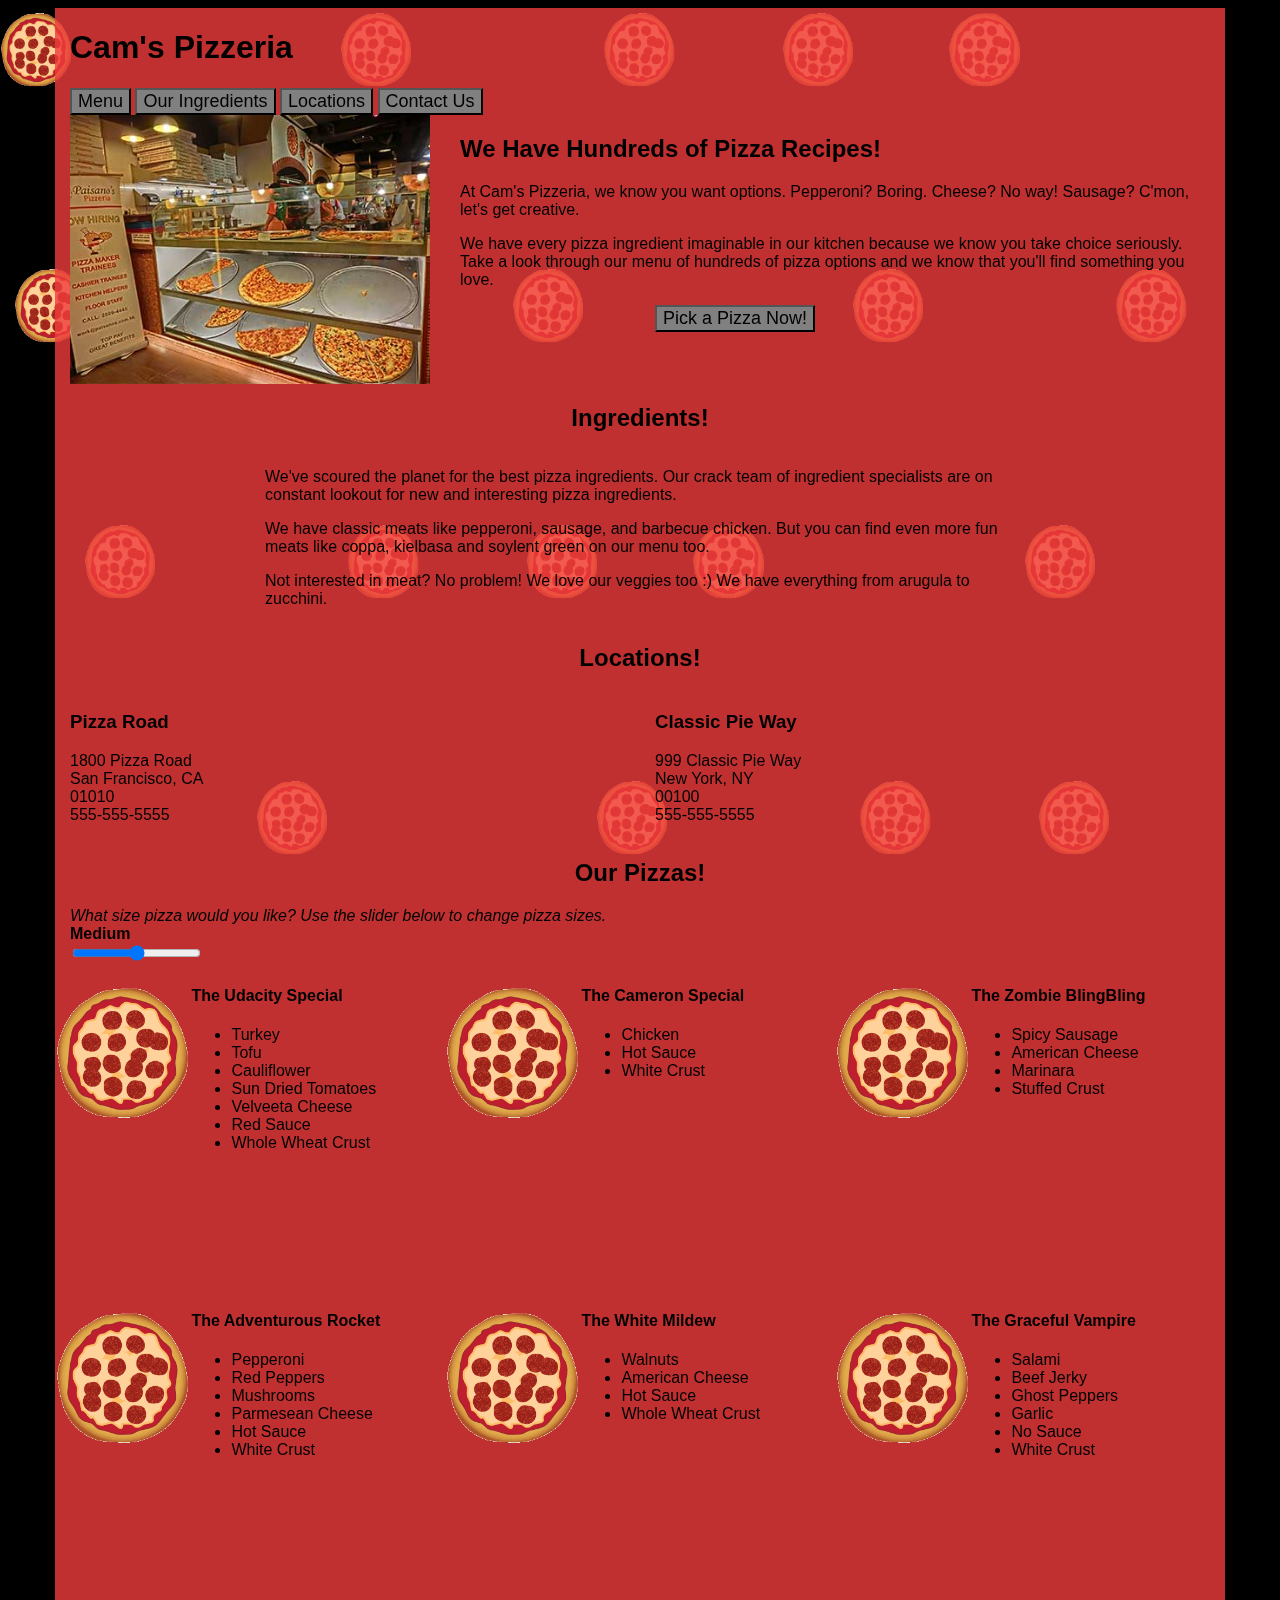
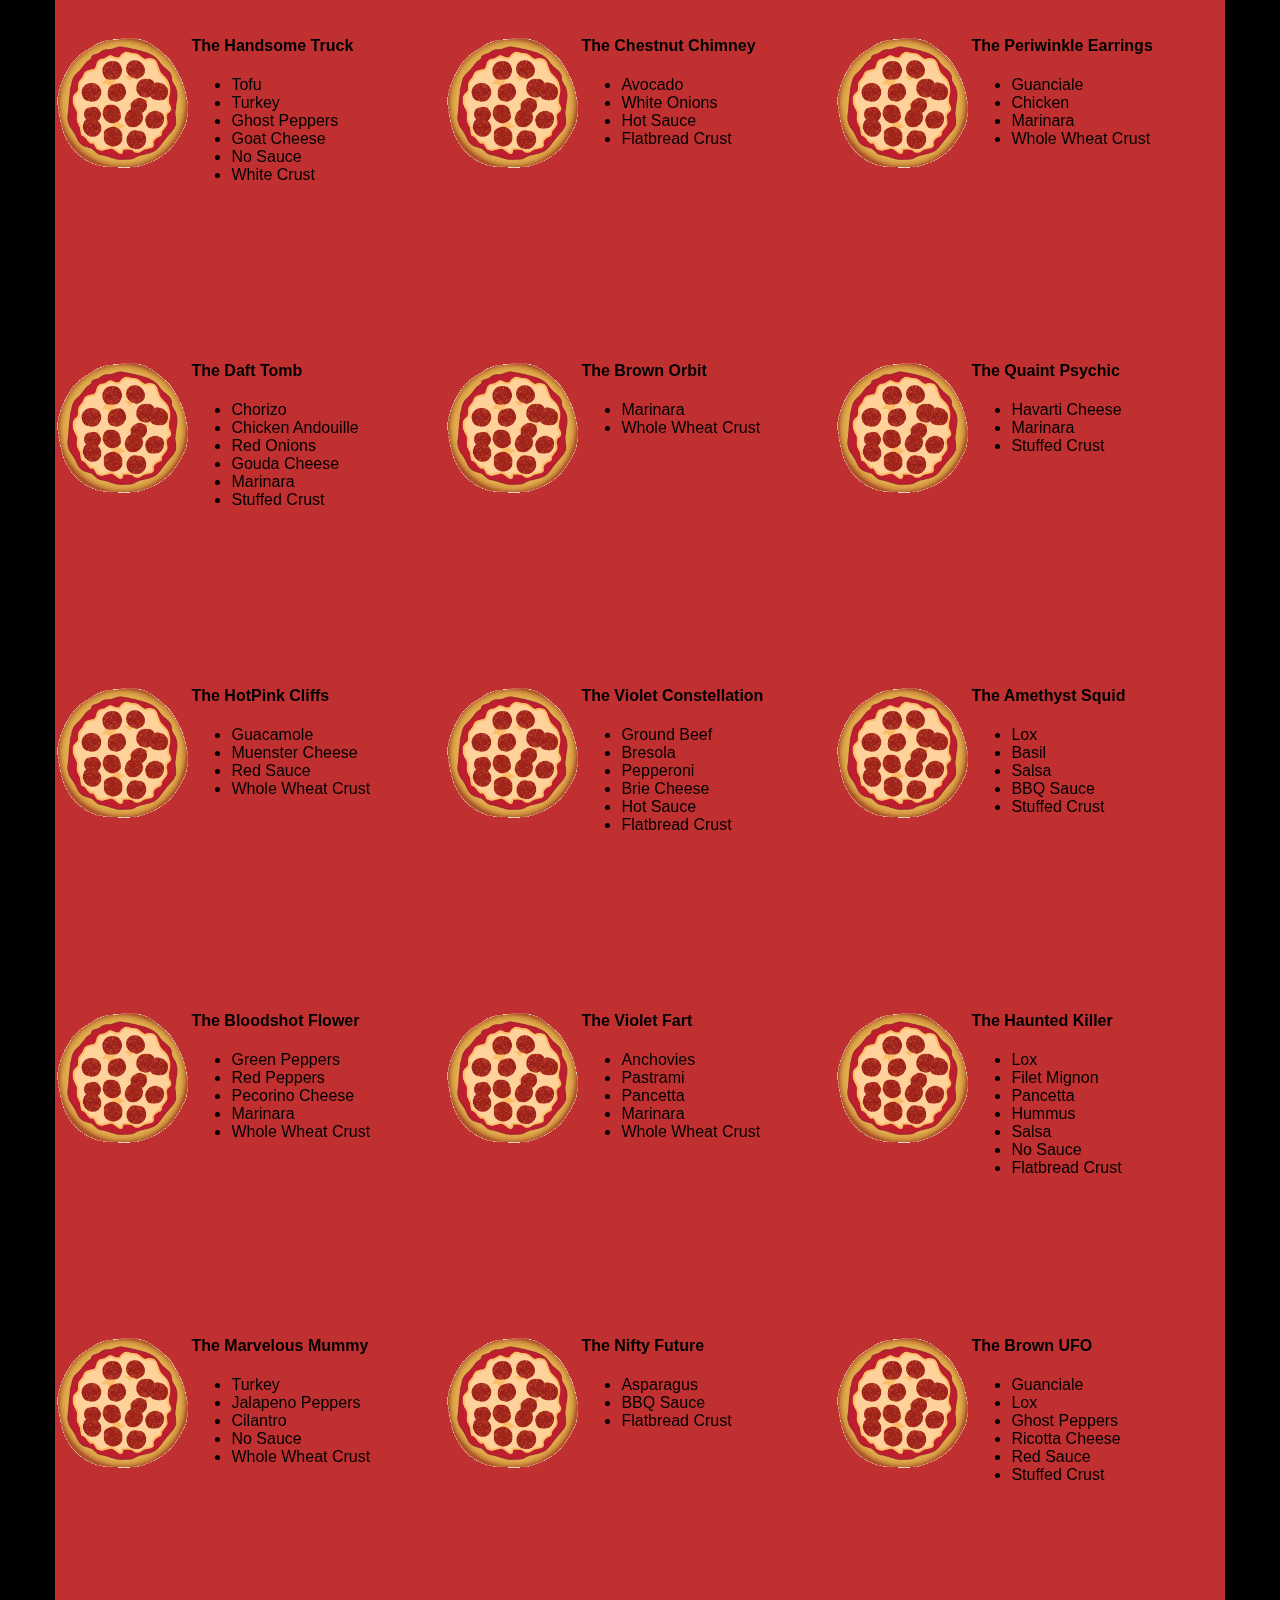
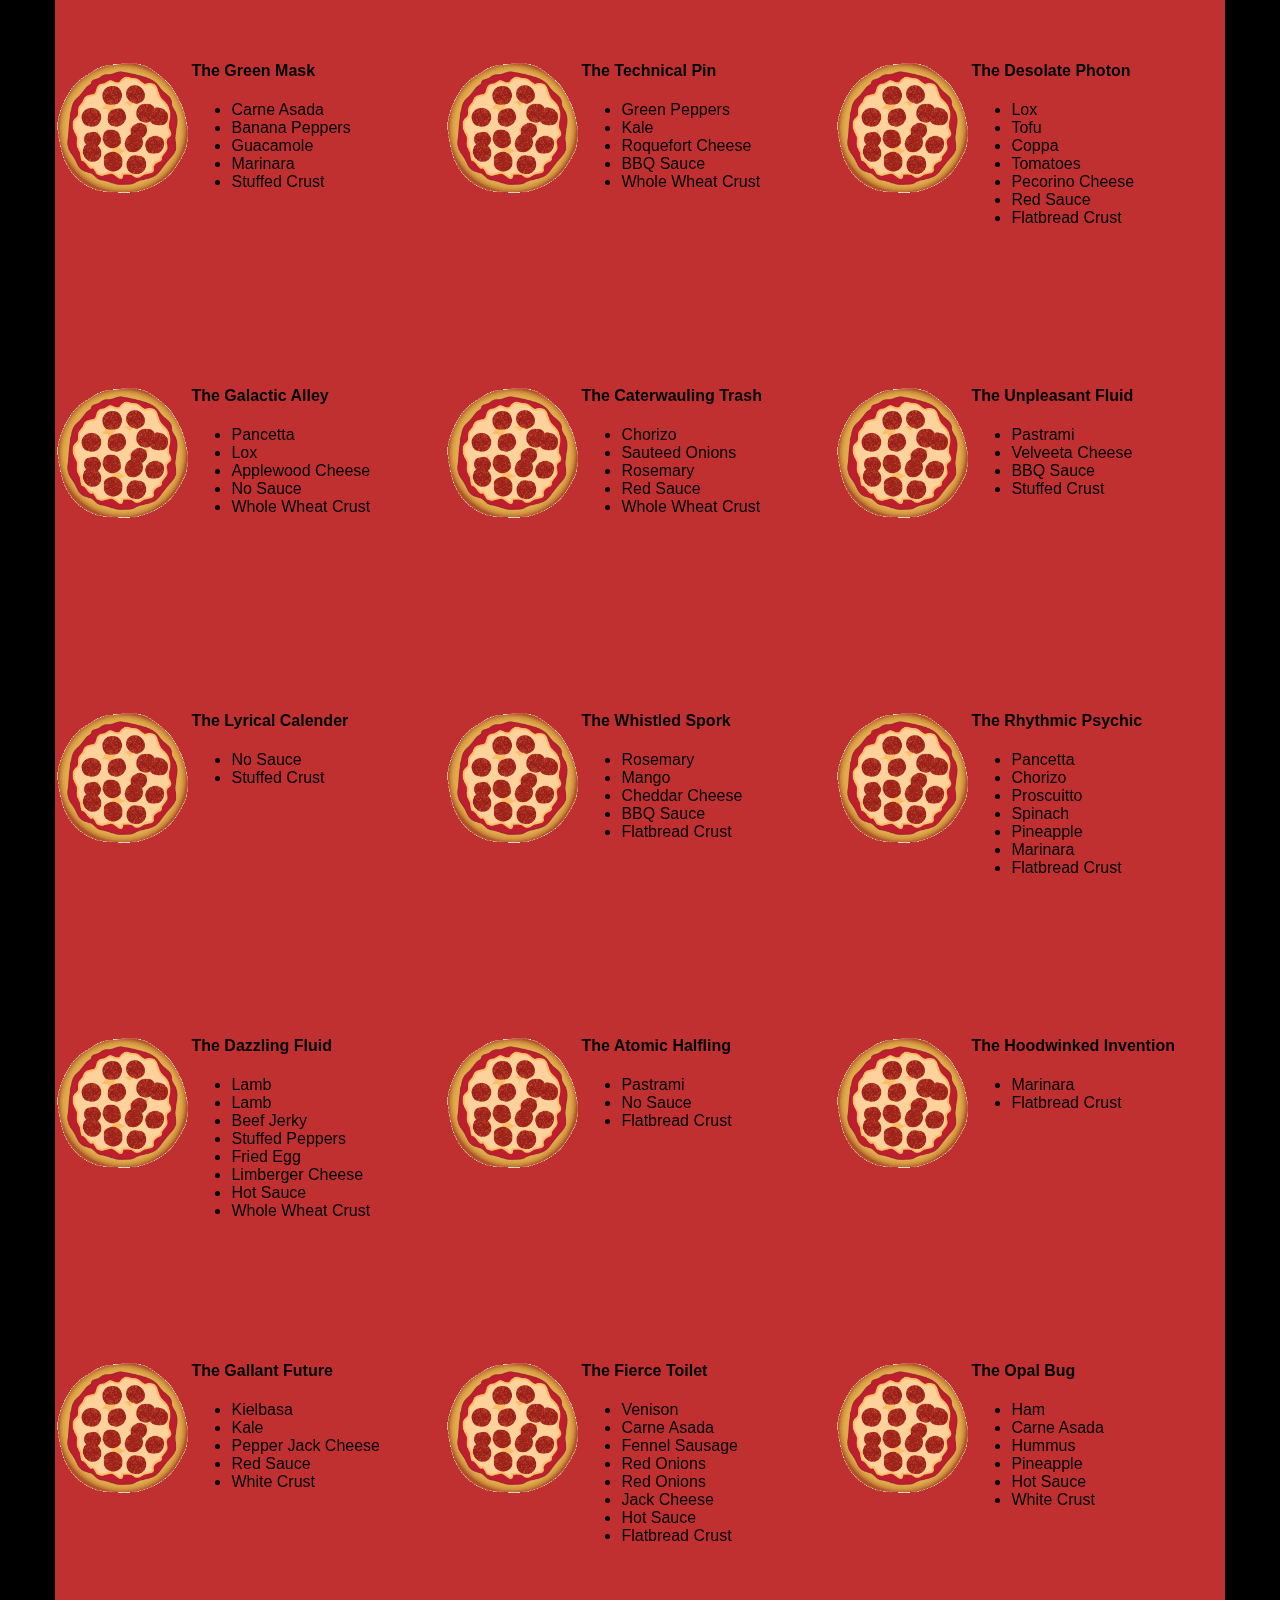
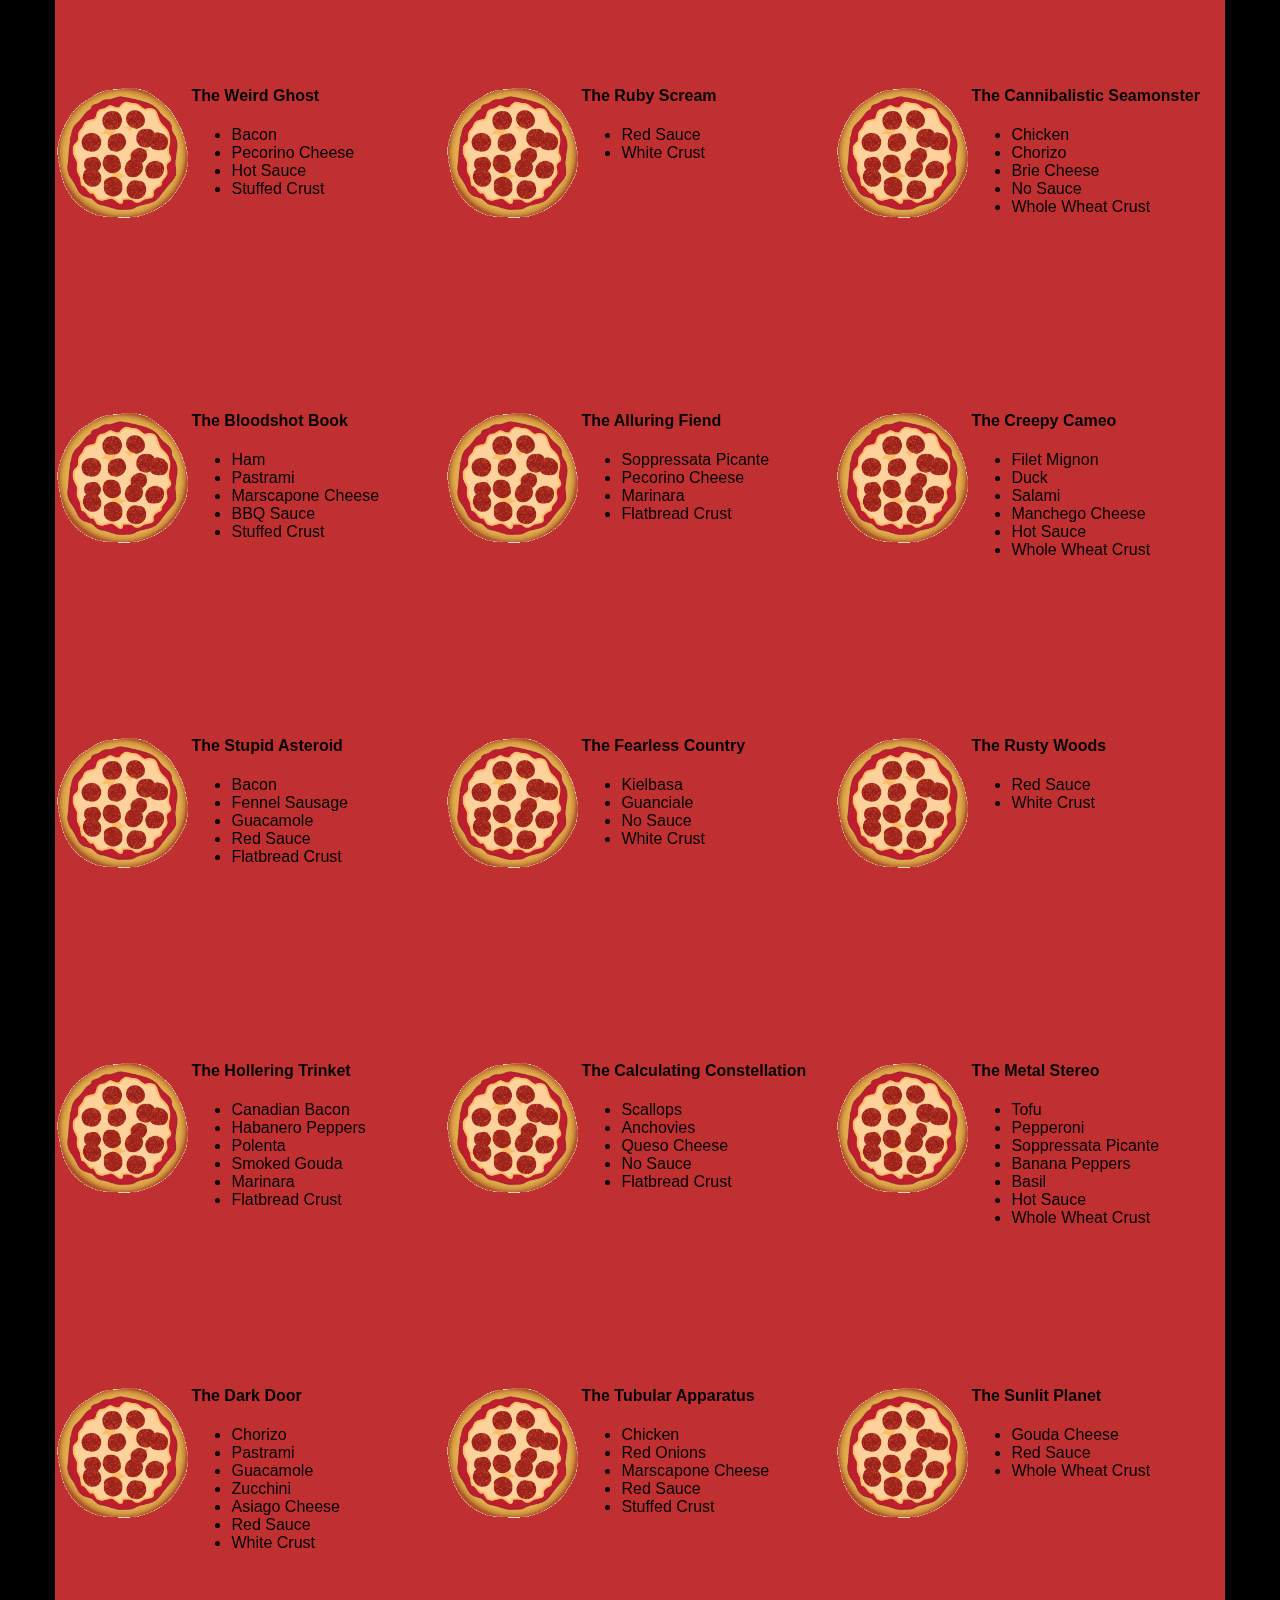
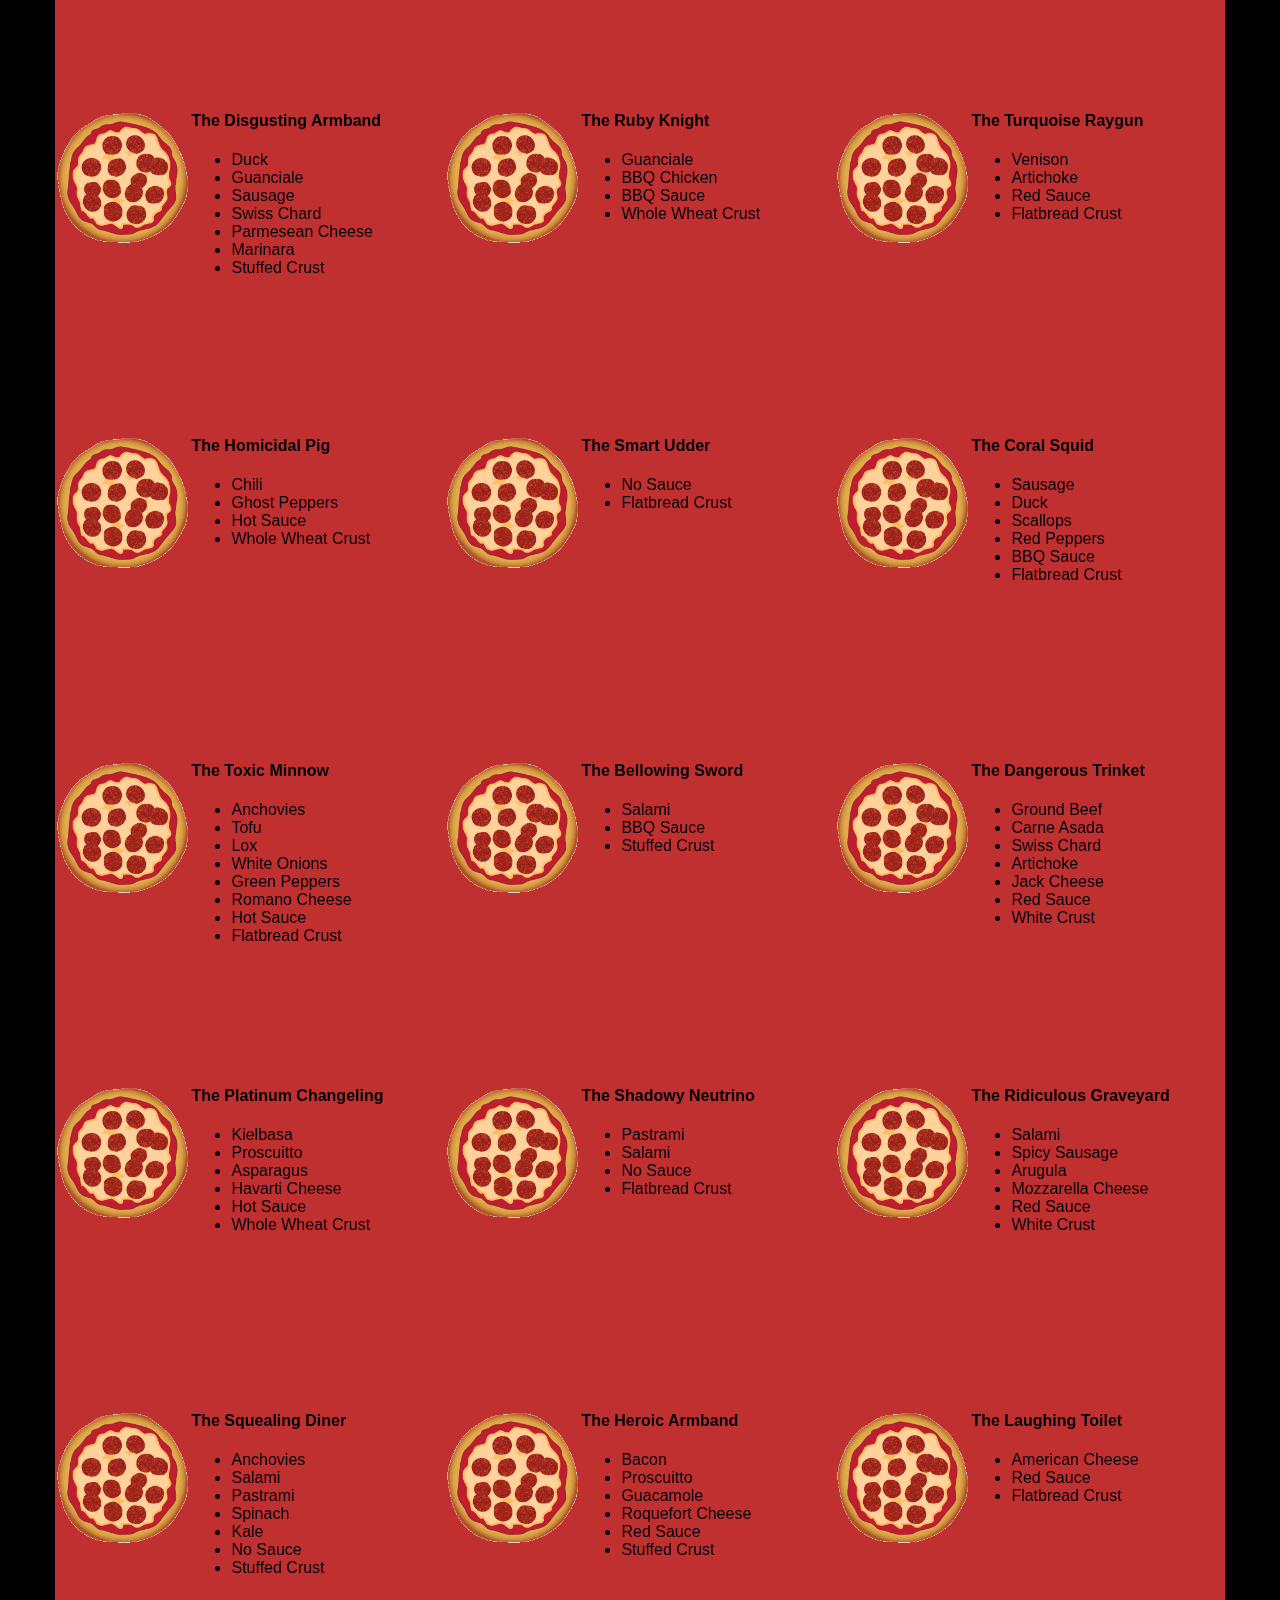
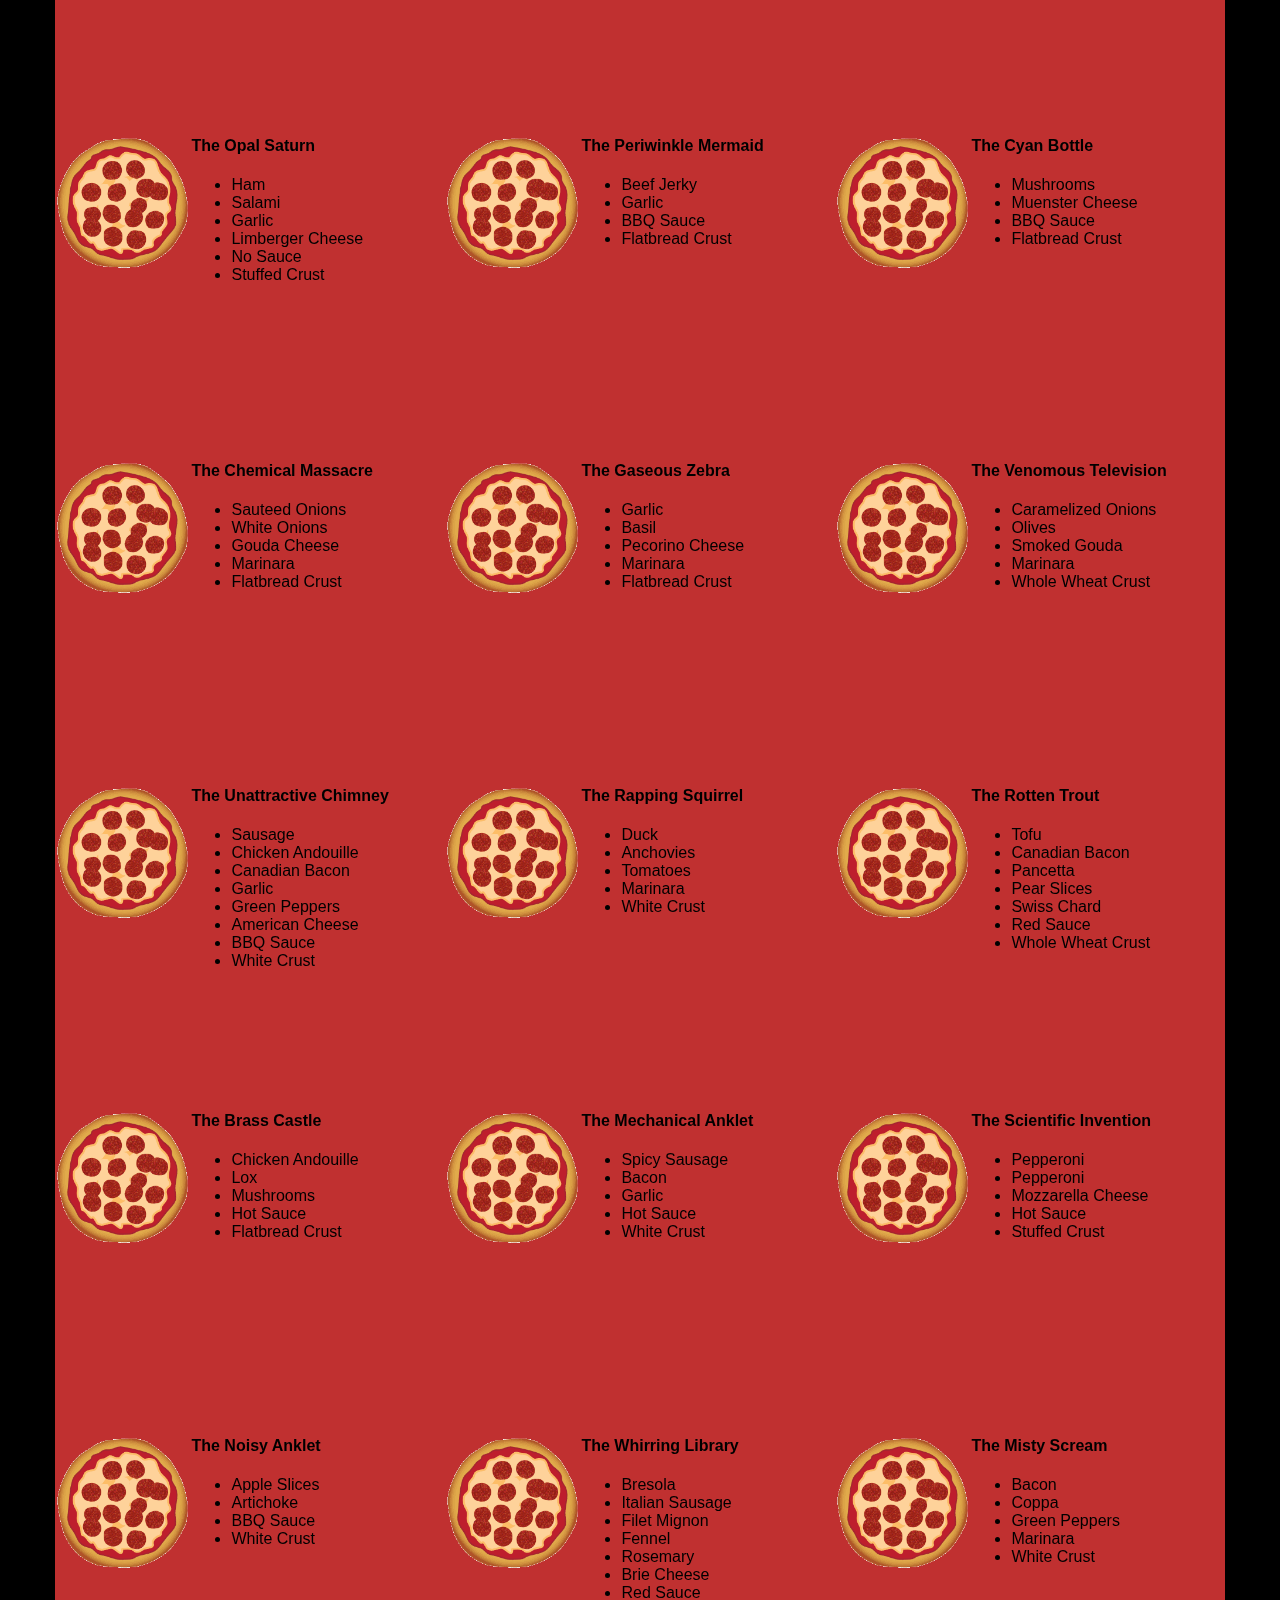
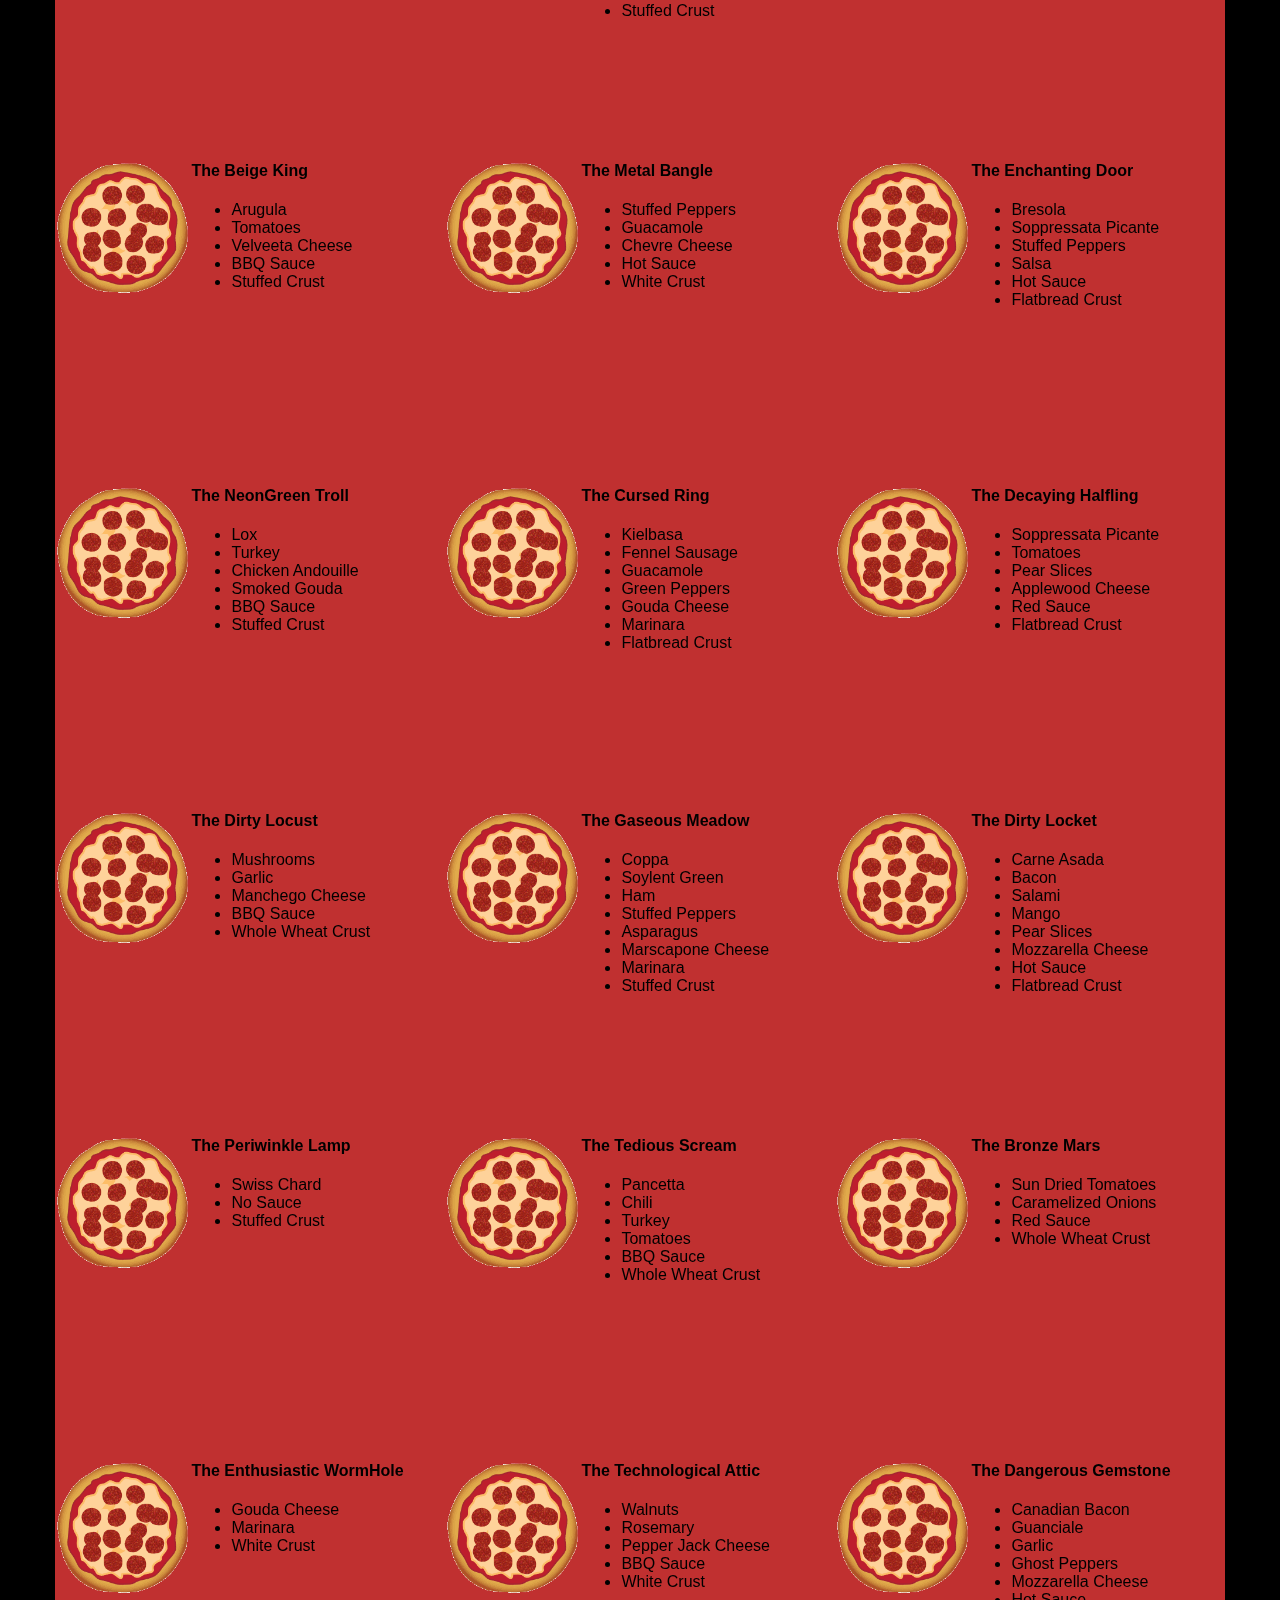
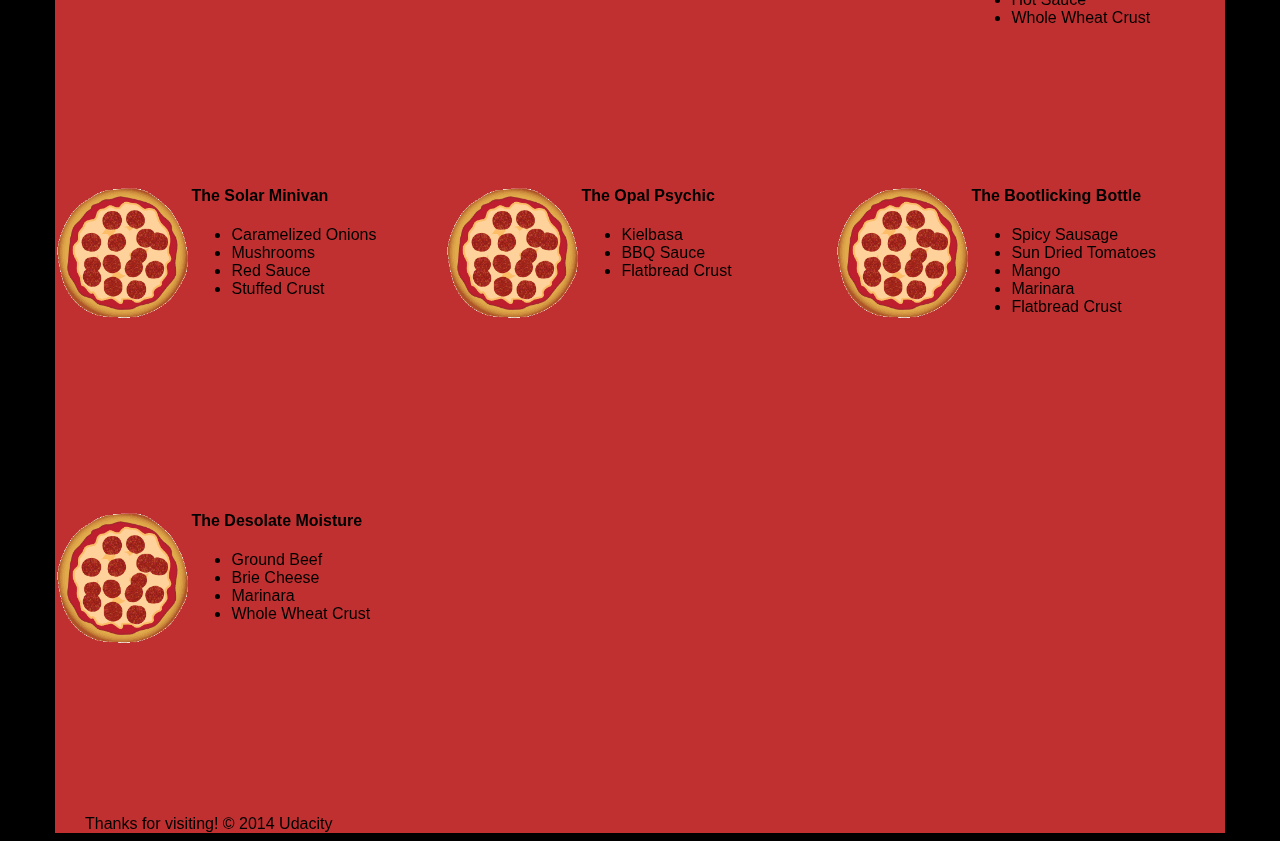
<file: views/pizza.html>
<!DOCTYPE HTML>
<html>
<head>
<style type="text/css">

  * {
    -webkit-box-sizing: border-box;
    -moz-box-sizing: border-box;
    -box-sizing: border-box;
  }

  body {
    font-family: "Trebuchet MS", Helvetica, sans-serif;
    background: black;
  }

  input {
    background: grey;
    font-size: 18px;
  }

  form {
    display: inline-block;
  }

  .centered {
    text-align: center;
  }

  #pizzaSize {
    font-weight: 800;
  }

  .mover {
    position: fixed;
    width: 256px;
    z-index: -1;
  }

  .randomPizzaContainer {
    float: left;
    display: flex;
  }

  .randomPizzaContainer:after {
    content: "";
    display: table;
    clear:both;
  }

   .container {
    background-color: rgba(240, 60, 60, 0.8);
  }
</style>
  <link rel="stylesheet" href="css/bootstrap-grid.min.css">
</head>

<body>
  <div class="container">
    <div id="header" class="row">
      <div class="col-md-6">
        <div class="row">
          <div class="col-md-12">
            <h1>Cam's Pizzeria</h1>
            <div class="row">
              <div id="menu" class="col-md-12">
                <form action="#randomPizzas">
                  <input type="submit" value="Menu">
                </form>
                <form action="#ingredients">
                  <input type="submit" value="Our Ingredients">
                </form>
                <form action="#locations">
                  <input type="submit" value="Locations">
                </form>
                <form action="#" onsubmit="alert('Thanks for clicking! This button doesn\'t do anything because this is a fake pizzeria :\)')">
                  <input type="submit" value="Contact Us">
                </form>
              </div>
            </div>
          </div>
        </div>
      </div>
      <div id="movingPizzas1" class="col-md-6">
      </div>
    </div>
    <div id="callToAction" class="row">
      <div class="col-md-4">
        <img src="images/pizzeria.jpg" class="img-responsive"> <!-- Image credit to: http://commons.wikimedia.org/wiki/File:HK_TST_night_%E5%98%89%E8%98%AD%E9%81%93_Granville_Road_restaurant_Paisano's_Pizzeria_pizza_Dec-2013.JPG -->
      </div>
      <div class="col-md-8">
        <div class="row">
          <div class="col-md-12">
            <h2>We Have Hundreds of Pizza Recipes!</h2>
            <p>At Cam's Pizzeria, we know you want options. Pepperoni? Boring. Cheese? No way! Sausage? C'mon, let's get creative.</p>

            <p>We have every pizza ingredient imaginable in our kitchen because we know you take choice seriously. Take a look through our menu of hundreds of pizza options and we know that you'll find something you love.</p>
          </div>
        </div>
        <div class="row">
          <div class="col-md-6 col-md-push-3">
            <form action="#randomPizzas">
              <input type="submit" value="Pick a Pizza Now!">
            </form>
          </div>
        </div>
      </div>
    </div>
    <div id="ingredients" class="row">
      <div class="col-md-8 col-md-push-2">
        <div class="row">
          <div class="col-md-12 centered">
            <h2>Ingredients!</h2>
          </div>
        </div>
        <div class="row">
          <div class="col-md-12">
            <p>We've scoured the planet for the best pizza ingredients. Our crack team of ingredient specialists are on constant lookout for new and interesting pizza ingredients.</p>

            <p>We have classic meats like pepperoni, sausage, and barbecue chicken. But you can find even more fun meats like coppa, kielbasa and soylent green on our menu too.</p>

            <p>Not interested in meat? No problem! We love our veggies too :) We have everything from arugula to zucchini.</p>
          </div>
        </div>
      </div>
    </div>
    <div id="locations" class="row">
      <div class="col-md-12">
        <h2 style="text-align: center">Locations!</h2>
        <div class="row">
          <div class="col-md-6">
            <h3>Pizza Road</h3>
            <p>1800 Pizza Road<br>San Francisco, CA<br>01010<br>555-555-5555</p>
          </div>
          <div class="col-md-6">
            <h3>Classic Pie Way</h3>
            <p>999 Classic Pie Way<br>New York, NY<br>00100<br>555-555-5555</p>
          </div>
        </div>
      </div>
    </div>
    <div id="pizzaGenerator" class="row">
      <div class="col-md-12">
        <h2 style="text-align: center">Our Pizzas!</h2>
        <div class="row">
          <div class="col-md-12">
            <em>What size pizza would you like? Use the slider below to change pizza sizes.</em>
          </div>
          <div id="pizzaSize" class="col-md-6">Medium</div>
          <div class="col-md-12">
            <input id="sizeSlider" type="range" min="1" max="3" value="2" step="1" onchange="resizePizzas(this.value)"></input>
          </div>
        </div>
        <div id="randomPizzas" class="row">
          <div id="pizza0" class="randomPizzaContainer" style="width:33.33%; height: 325px;">
            <div style="width:35%">
              <img src="images/pizza.png" class="img-responsive">
            </div>
            <div style="width:65%">
              <h4>The Udacity Special</h4>
              <ul>
                <li>Turkey</li>
                <li>Tofu</li>
                <li>Cauliflower</li>
                <li>Sun Dried Tomatoes</li>
                <li>Velveeta Cheese</li>
                <li>Red Sauce</li>
                <li>Whole Wheat Crust</li>
              </ul>
            </div>
          </div>
          <div id="pizza1" class="randomPizzaContainer" style="width:33.33%; height: 325px;">
            <div style="width:35%">
              <img src="images/pizza.png" class="img-responsive">
            </div>
            <div style="width:65%">
              <h4>The Cameron Special</h4>
              <ul>
                <li>Chicken</li>
                <li>Hot Sauce</li>
                <li>White Crust</li>
              </ul>
            </div>
          </div>
        </div>
      </div>
    </div>
    <div id="footer" class="col-md-12">Thanks for visiting! &copy; 2014 Udacity</div>
  </div>
  <script type="text/javascript" src="js/main.js"></script>
</body>

</html>
</html>
</file>
